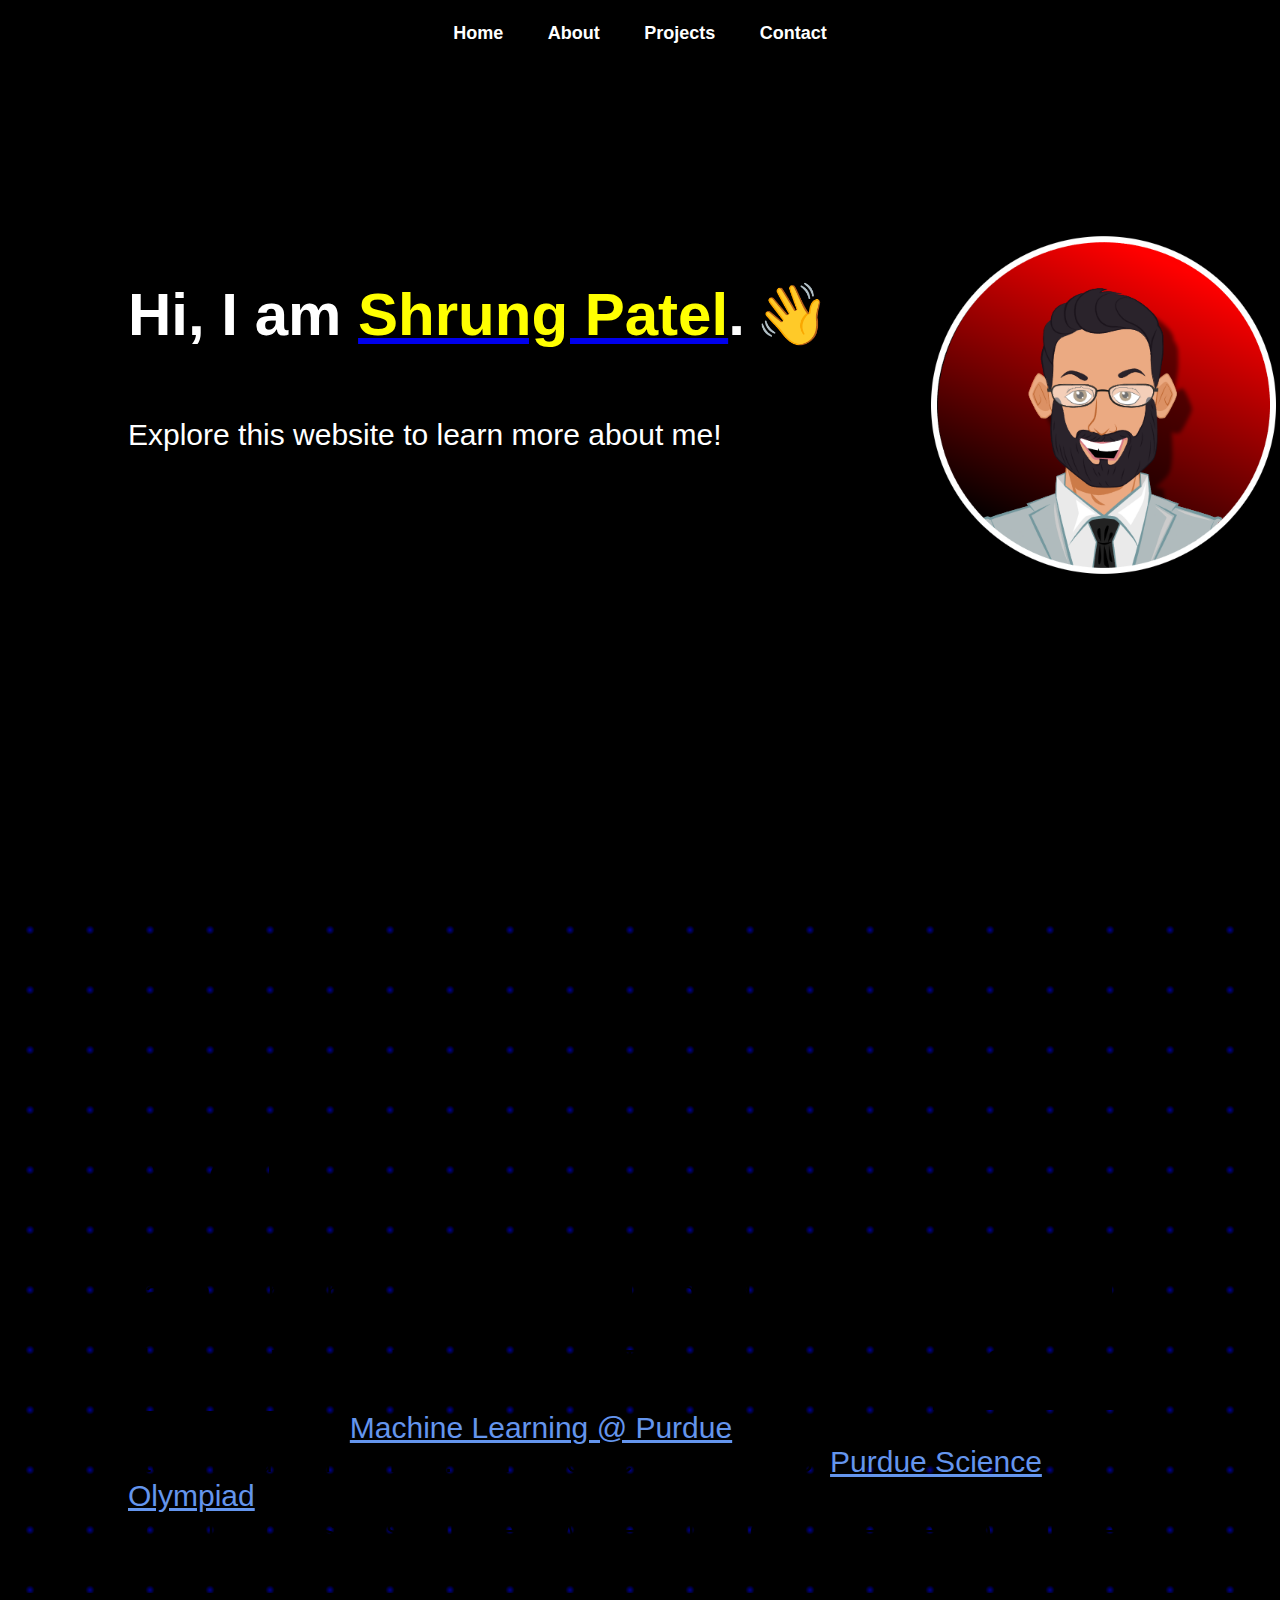
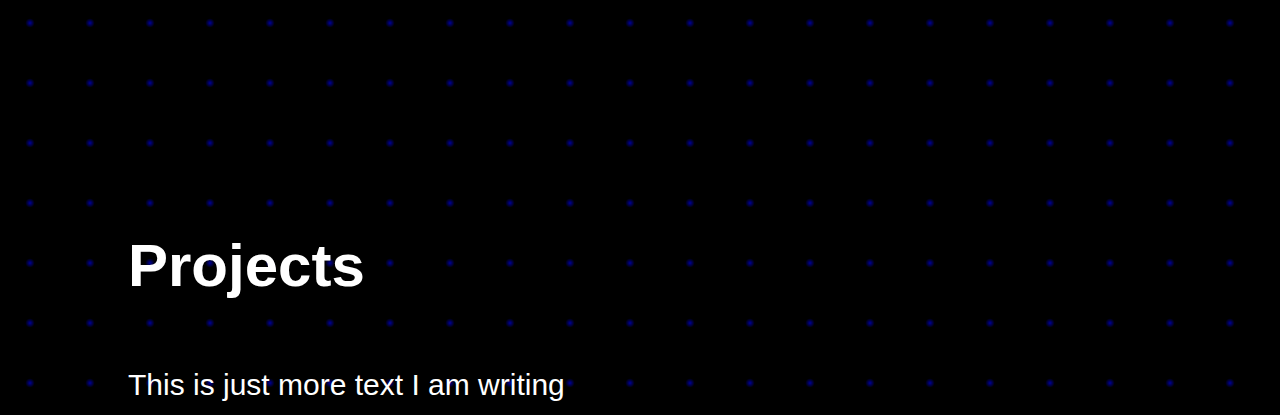
<file: index.html>
<!DOCTYPE html>
<html>

<head>
    <title>Shrung Patel</title>
    <link rel="stylesheet" href="style.css" />
</head>

<div id="header"> <!--Home page-->
    <div class="container">
        <nav>
            <ul>
                <li><a href="#">Home</a></li>
                <li><a href="#about">About</a></li>
                <li><a href="#projects">Projects</a></li>
                <li><a href="#contact">Contact</a></li>
            </ul>
        </nav>
        <div class="header-text">
            <h1>Hi, I am 
                <a href="#about"><span>Shrung Patel</span></a>.<div class="waving" data-hover="👋"></div>
            </h1>
            <br></br>
            <p>Explore this website to learn more about me!</p>
        </div>
    </div>
</div>

<div id="background"> <!--Fixed about-->
    <div id="about">
    <div class="container">
        <div class="header-text">
            <h1>About</h1>            <br></br>
            <p>
                I am a sophmore at <mark>Purdue University</mark> studying <mark>Honors Computer Science and Artificial Intelligence</mark> starting from the fall of 2023. Previously, I took classes at Indiana University and Ivy Tech as a high schooler on Computer Science, Mathematics, and Software Development. I am the <mark>Vice President of Operations</mark> of <a href="https://ml-purdue.github.io/">Machine Learning @ Purdue</a> which is the largest AI related student club on campus. I am also the <mark>webmaster</mark> of <a href="https://sites.google.com/view/purduescioly/home">Purdue Science Olympiad</a> which hosts a Science Olympiad competition for middle and high school students.

                Last summer, I worked full time as a web developer in the Office of Indiana State Chemist.
            </p>
        </div>
    </div>
    </div>
</div>
<!--Original about
<div id="background">
    <div id="about-old">
        <div class="container">
            <div class="row">
                <div class="about-col-left">
                    <p>
                        I am a sophmore at Purdue University studying Honors Computer Science and Artificial Intelligence. I am the Vice President of Operations of <a href="https://ml-purdue.github.io/">Machine Learning @ Purdue</a> which is the largest AI related student club on campus and webmaster of <a href="https://sites.google.com/view/purduescioly/home">Purdue Science Olympiad</a>.
                    </p>
                </div>
                <div class="about-col-right">
                    <h1>About</h1>
                </div>
            </div>
        </div>
    </div>
</div>
-->
<div id="background"> <!--Projects-->
    <div class="container">
        <div class="header-text">
            <h1>Projects</h1> <br></br>
            <p>This is just more text I am writing</p>
        </div>
    </div>
</div>
<!--TO DO:
skills, projects, coursework, fun stuff-->
<footer>

</footer>

</html>
</file>
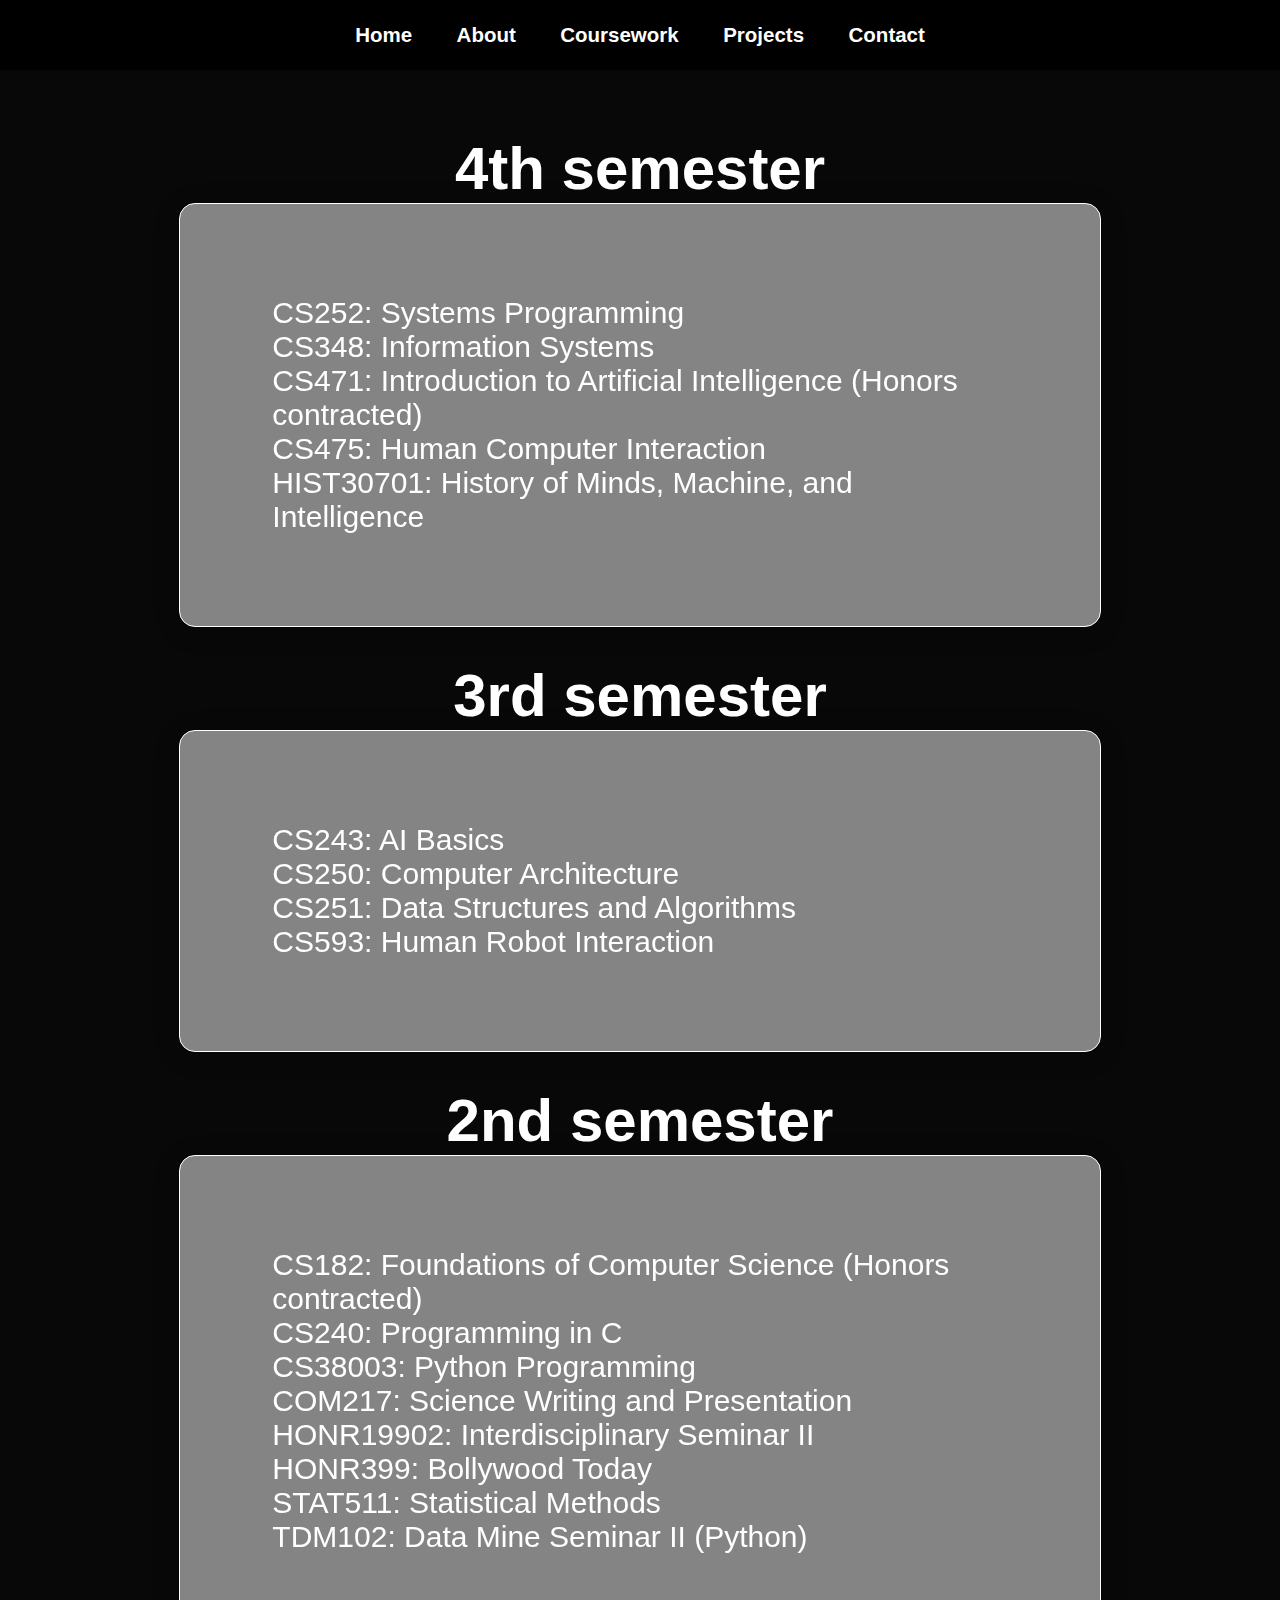
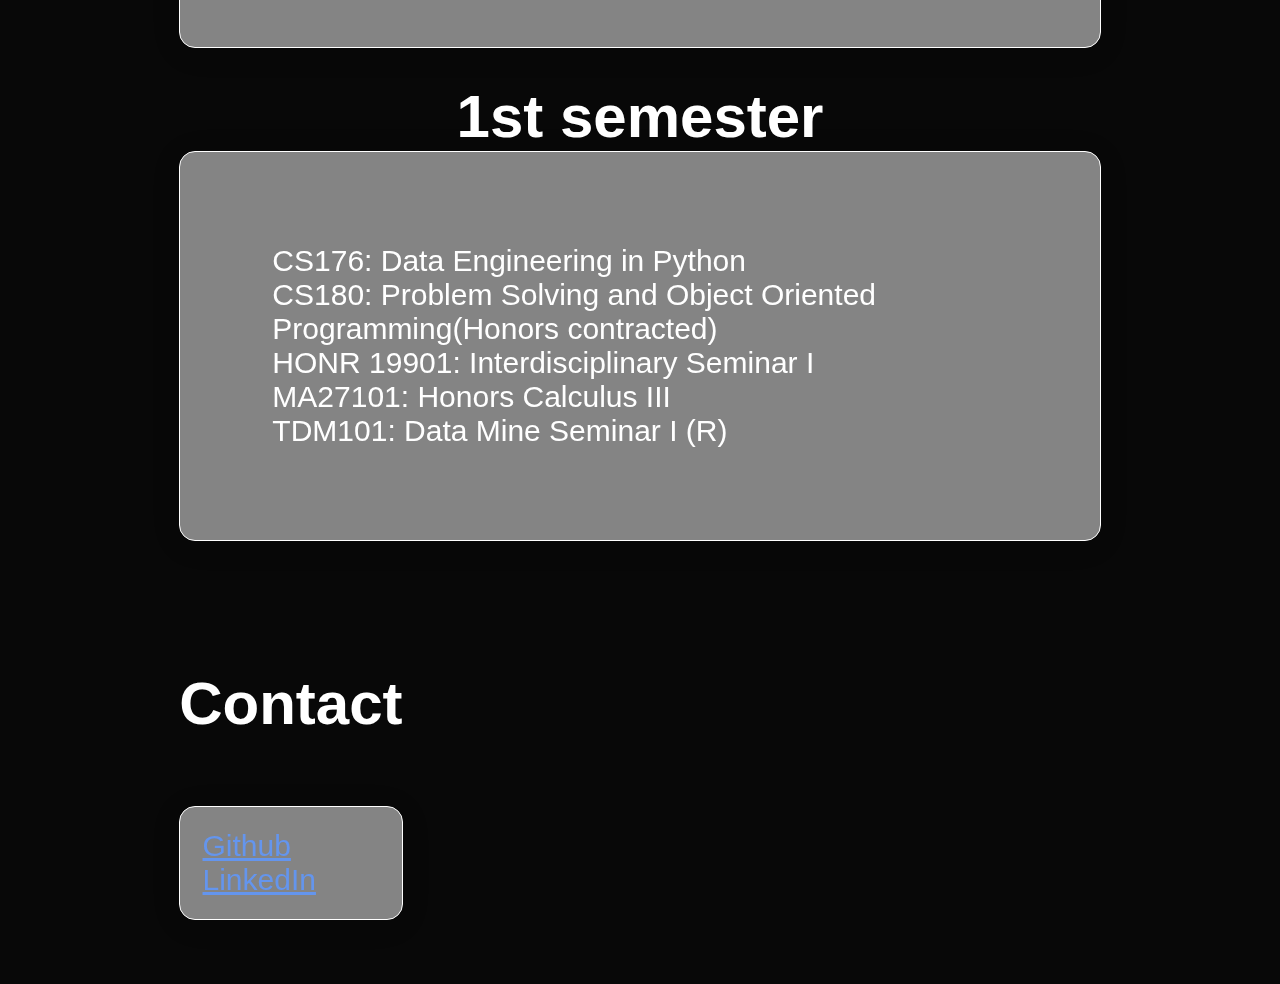
<file: coursework.html>
<!DOCTYPE html>
<html>

<head>
    <title>Shrung Patel</title>
    <link rel="stylesheet" href="coursework.css" />
</head>

<div id="header"> <!--Home page-->
    <div class="container">
        <nav>
            <ul>
                <li><a href="index.html">Home</a></li>
                <li><a href="index.html#about">About</a></li>
                <li><a href="#">Coursework</a></li>
                <li><a href="projects.html">Projects</a></li>
                <li><a href="#contact">Contact</a></li>
            </ul>
        </nav>
    </div>
</div>

<div id="background"> <!--Projects-->
    <div class="container">
        <div class="section-text">
            <!--<p class="glass">select * from PROJECTS;</p>-->

            <h1>4th semester</h1>
            <p class="glass"> 
                CS252: Systems Programming<br/>
                CS348: Information Systems<br/>
                CS471: Introduction to Artificial Intelligence (Honors contracted)<br/>
                CS475: Human Computer Interaction<br/>
                HIST30701: History of Minds, Machine, and Intelligence
            </p>
            <br/>

            <h1>3rd semester</h1>
            <p class="glass"> 
                CS243: AI Basics<br/>
                CS250: Computer Architecture<br/>
                CS251: Data Structures and Algorithms<br/>
                CS593: Human Robot Interaction
            </p>
            <br/>

            <h1>2nd semester</h1>
            <p class="glass"> 
                CS182: Foundations of Computer Science (Honors contracted)<br/>
                CS240: Programming in C<br/>
                CS38003: Python Programming<br/>
                COM217: Science Writing and Presentation<br/>
                HONR19902: Interdisciplinary Seminar II<br/>
                HONR399: Bollywood Today<br/>
                STAT511: Statistical Methods<br/>
                TDM102: Data Mine Seminar II (Python)<br/>
            </p>
            <br/>
            
            <h1>1st semester</h1>
            <p class="glass"> 
                CS176: Data Engineering in Python<br/>
                CS180: Problem Solving and Object Oriented Programming(Honors contracted)<br/>
                HONR 19901: Interdisciplinary Seminar I<br/>
                MA27101: Honors Calculus III<br/>
                TDM101: Data Mine Seminar I (R)<br/>
            </p>
        </div>
    </div>
</div>

<footer>
    <div id="background"> <!--Contact-->
        <div id="about"> <!--fix this-->
        <div class="container">
            <div class="section-text">
                <h1>Contact</h1>  
                <br></br>
                <p class="glass">
                    <a href="https://github.com/shrungpatel">Github</a>
                    <a href="https://linkedin.com/in/shrung-patel">LinkedIn</a>
                </p>
            </div>
        </div>
        </div>
    </div>
</footer>
</html>
</file>
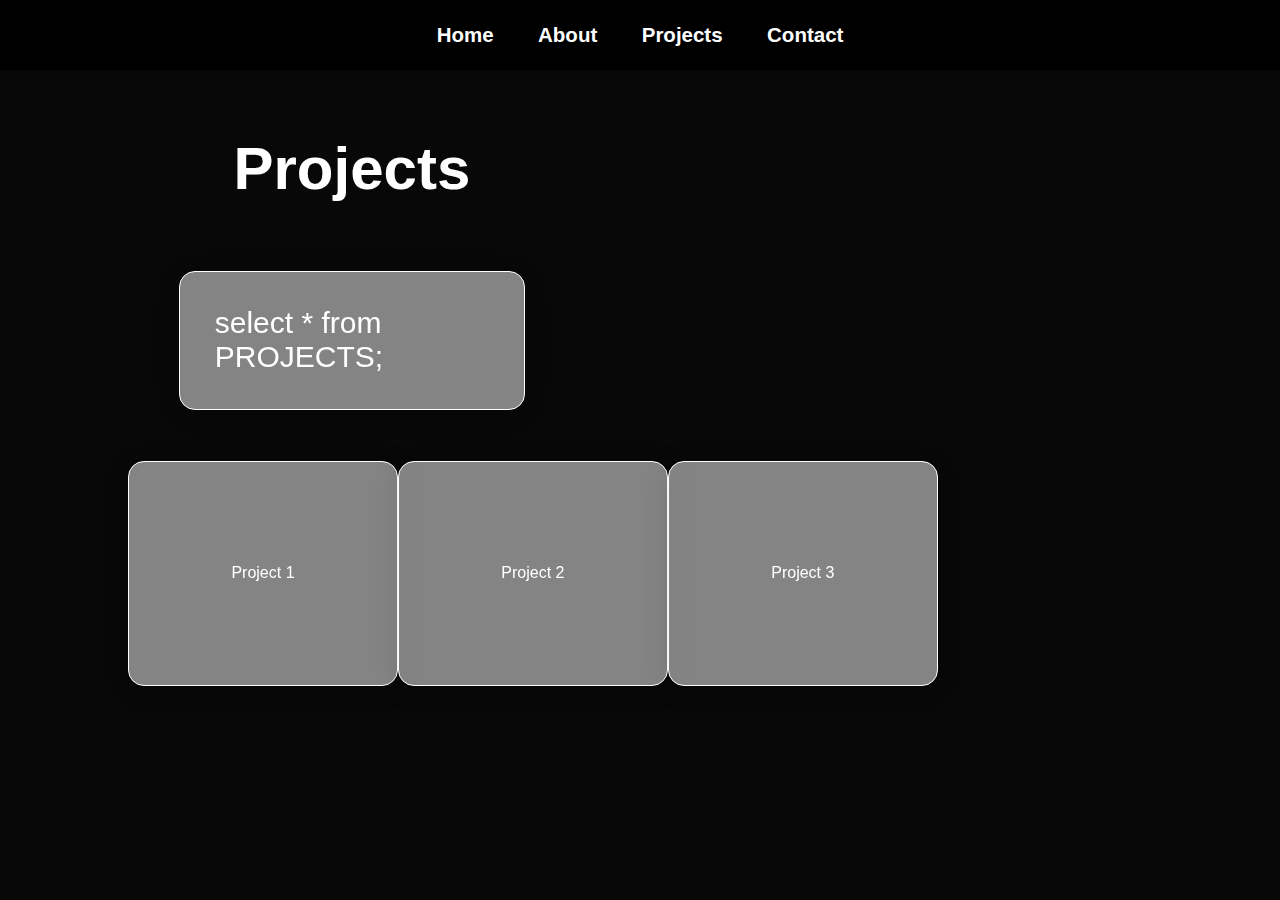
<file: projects.html>
<!DOCTYPE html>
<html>

<head>
    <title>Shrung Patel</title>
    <link rel="stylesheet" href="project.css" />
</head>

<div id="header"> <!--Home page-->
    <div class="container">
        <nav>
            <ul>
                <li><a href="index.html">Home</a></li>
                <li><a href="index.html#about">About</a></li>
                <li><a href="#">Projects</a></li>
                <li><a href="#contact">Contact</a></li>
            </ul>
        </nav>
    </div>
</div>

<div id="background"> <!--Projects-->
    <div class="container">
        <div class="section-text">
            <h1>Projects</h1> <br></br>
            <p class="glass">select * from PROJECTS;</p>
        </div>
        <div class="gallery">
            <p class="glass">Project 1</p>
            <p class="glass">Project 2</p>
            <p class="glass">Project 3</p>
        </div>
    </div>
</div>
<!--TO DO:
skills, projects, coursework, fun stuff-->
<footer>

</footer>

</html>
</file>
<file: style.css>
/* colors: https://www.w3schools.com/colors/colors_names.asp */
* {
  margin: 0;
  padding: 0;
  font-family: "Poppins", sans-serif;
  box-sizing: border-box;
}

body {
  background: #080808;
  color: #fff;
}

#header {
  width: 100%;
  height: 100vh;
  /*background-color: black;*/
  background-image: url("WebsiteBackground.png");
  background-size: cover;
  background-position: center;
}
/* https://www.w3resource.com/html-css-exercise/html-css-practical-exercises/html-css-practical-exercise-28.php */
#background {
  /* Comment: Styles the element for the polka dot background pattern */
  width: 100%;
  max-height: 100%;
  background-color: black; /* Comment: Sets the background color of the element */
  background-image:  /* Comment: Defines a radial gradient for black dots */ radial-gradient(
    darkblue 1%,
    transparent 11%
  ); /* Comment: Defines a radial gradient for red dots */
  background-size: 60px 60px; /* Comment: Sets the size of the background dots */
  background-position: 0 0, 30px 30px; /* Comment: Sets the position of the background dots */
  background-repeat: repeat; /* Comment: Specifies that the background pattern should repeat */
}
#background:hover {
  background: linear-gradient(45deg, red, yellow, orange, red);
}
/*mark {
  background-color: yellow;
  color: black;
  animation: highlight-animation 2s ease-in-out;
}
@keyframes highlight-animation {
  0% {
    background-color: black;
  }
  50% {
    background-color: orangeblack;
  }
  100% {
    background-color: yellow;
  }
}*/
@keyframes highlight {
    from {
      background-position: 0;
    }

    to {
      background-position: -100%;
    }
}

mark {
    animation-name: highlight;
    animation-duration: 3s;
    animation-fill-mode: forwards;
    background-size: 200%;
    background-image: linear-gradient(to right, black 50%, transparent 50%), 
                      linear-gradient(transparent 50%, yellow 50%);
}
.container {
  padding: 1% 10% 1%;
}

nav {
  display: flex;
  align-items: center;
  justify-content: safe center;
  flex-wrap: wrap;
}

nav ul li {
  display: inline-block;
  list-style: none;
  margin: 10px 20px;
}

nav ul li a {
  color: #fff;
  text-decoration: none;
  font-size: 18px;
  font-weight: bold;
  position: relative;
}

nav ul li a::after {
  content: "";
  width: 0;
  height: 3px;
  background: red;
  position: absolute;
  left: 0px;
  bottom: -6px;
  transition: 0.5s;
  /*text-shadow: 5px; */
}

nav ul li a:hover::after {
  width: 100%;
}

.header-text {
  margin-top: 20%;
  font-size: 30px;
  display: inline-block;
}

.section-text {
  padding: 5%;
  font-size: 30px;
  display: inline-block;
}

.header-text h1 {
  font-size: 60px;
  margin-top: 20px;
}

.header-text h1 span {
  color: yellow;
}

.header-text h1 span:hover {
  /*text-shadow: 0 10px 10px #4d4646;*/
  color: orange;
}

p a {
  color: cornflowerblue; /*chocolate*/
}
p a:hover {
  color: deepskyblue; /*orange*/
}

.waving:before {
  content: attr(data-hover);
}

.waving {
  display: inline-block;
  animation-name: wave-animation;
  animation-duration: 2s;
  animation-iteration-count: infinite;
  transform-origin: bottom;
  margin-left: 10px;
}
@keyframes wave-animation {
  0% {
    transform: rotate(0);
  }
  25% {
    transform: rotate(-0.025turn);
  }
  50% {
    transform: rotate(0);
  }
  75% {
    transform: rotate(0.025turn);
  }
  100% {
    transform: rotate(0);
  }
}

/* about */

#about {
  color: black;
}

.row {
  display: flex;
  justify-content: space-between;
  flex-wrap: wrap;
}
.about-col-left {
  flex-basis: 35%;
}
.about-col-left img {
  width: 100%;
  border-radius: 15px;
}
.about-col-right {
  flex-basis: 60%;
}

.glass {
  /* From https://css.glass */
  background: rgba(255, 255, 255, 0.5);
  border-radius: 16px;
  box-shadow: 0 4px 30px rgba(0, 0, 0, 0.1);
  backdrop-filter: blur(20px);
  -webkit-backdrop-filter: blur(20px);
  border: 1px solid rgba(255, 255, 255, 1);
  padding: 10%;
}
</file>
<file: coursework.css>
/* colors: https://www.w3schools.com/colors/colors_names.asp */
* {
  margin: 0;
  padding: 0;
  font-family: "Poppins", sans-serif;
  box-sizing: border-box;
}

body {
  background: #080808;
  color: #fff;
}

#header {
  width: 100%;
  background-color: black;
}

#background:hover {
  background: linear-gradient(45deg, red, yellow, orange, red);
  color: black;
  min-height: 100vh;

}

.container {
  padding: 1% 10% 1%;
  /*text-align: center;*/
}

nav {
  display: flex;
  align-items: center;
  justify-content: safe center;
  flex-wrap: wrap;
}

nav ul li {
  display: inline-block;
  list-style: none;
  margin: 10px 20px;
}

nav ul li a {
  color: #fff;
  text-decoration: none;
  font-size: 20.5px;
  font-weight: bold;
  position: relative;
}

nav ul li a::after {
  content: "";
  width: 0;
  height: 3px;
  background: red;
  position: absolute;
  left: 0px;
  bottom: -6px;
  transition: 0.5s;
  /*text-shadow: 5px; */
}

nav ul li a:hover::after {
  width: 100%;
}

.header-text {
  /* margin-top: 20%; */
  font-size: 30px;
  display: inline-block;
}

.section-text {
  padding: 5%;
  font-size: 30px;
  display: inline-block;
}

.section-text h1 {
  text-align: center;
}

p a {
  color: cornflowerblue; /*chocolate*/
}
p a:hover {
  color: deepskyblue; /*orange*/
}

.row {
  display: flex;
  justify-content: space-between;
  flex-wrap: wrap;
}

.glass {
  /* From https://css.glass */
  background: rgba(255, 255, 255, 0.5);
  border-radius: 16px;
  box-shadow: 0 4px 30px rgba(0, 0, 0, 0.1);
  backdrop-filter: blur(20px);
  -webkit-backdrop-filter: blur(20px);
  border: 1px solid rgba(255, 255, 255, 1);
  padding: 10%;
}

.glass:hover {
    background: rgba(255, 255, 255, 0.7);
}

.gallery {
  display: flex;
}
</file>
<file: project.css>
/* colors: https://www.w3schools.com/colors/colors_names.asp */
* {
  margin: 0;
  padding: 0;
  font-family: "Poppins", sans-serif;
  box-sizing: border-box;
}

body {
  background: #080808;
  color: #fff;
}

#header {
  width: 100%;
  background-color: black;
}

#background:hover {
  background: linear-gradient(45deg, red, yellow, orange, red);
  color: black;
  min-height: 100vh;

}

.container {
  padding: 1% 10% 1%;
  /*text-align: center;*/
}

nav {
  display: flex;
  align-items: center;
  justify-content: safe center;
  flex-wrap: wrap;
}

nav ul li {
  display: inline-block;
  list-style: none;
  margin: 10px 20px;
}

nav ul li a {
  color: #fff;
  text-decoration: none;
  font-size: 20.5px;
  font-weight: bold;
  position: relative;
}

nav ul li a::after {
  content: "";
  width: 0;
  height: 3px;
  background: red;
  position: absolute;
  left: 0px;
  bottom: -6px;
  transition: 0.5s;
  /*text-shadow: 5px; */
}

nav ul li a:hover::after {
  width: 100%;
}

.header-text {
  /* margin-top: 20%; */
  font-size: 30px;
  display: inline-block;
}

.section-text {
  padding: 5%;
  font-size: 30px;
  display: inline-block;
}

.section-text h1 {
  text-align: center;
}

p a {
  color: cornflowerblue; /*chocolate*/
}
p a:hover {
  color: deepskyblue; /*orange*/
}

.row {
  display: flex;
  justify-content: space-between;
  flex-wrap: wrap;
}

.glass {
  /* From https://css.glass */
  background: rgba(255, 255, 255, 0.5);
  border-radius: 16px;
  box-shadow: 0 4px 30px rgba(0, 0, 0, 0.1);
  backdrop-filter: blur(20px);
  -webkit-backdrop-filter: blur(20px);
  border: 1px solid rgba(255, 255, 255, 1);
  padding: 10%;
}

.glass:hover {
    background: rgba(255, 255, 255, 0.7);
}

.gallery {
  display: flex;
}
</file>
